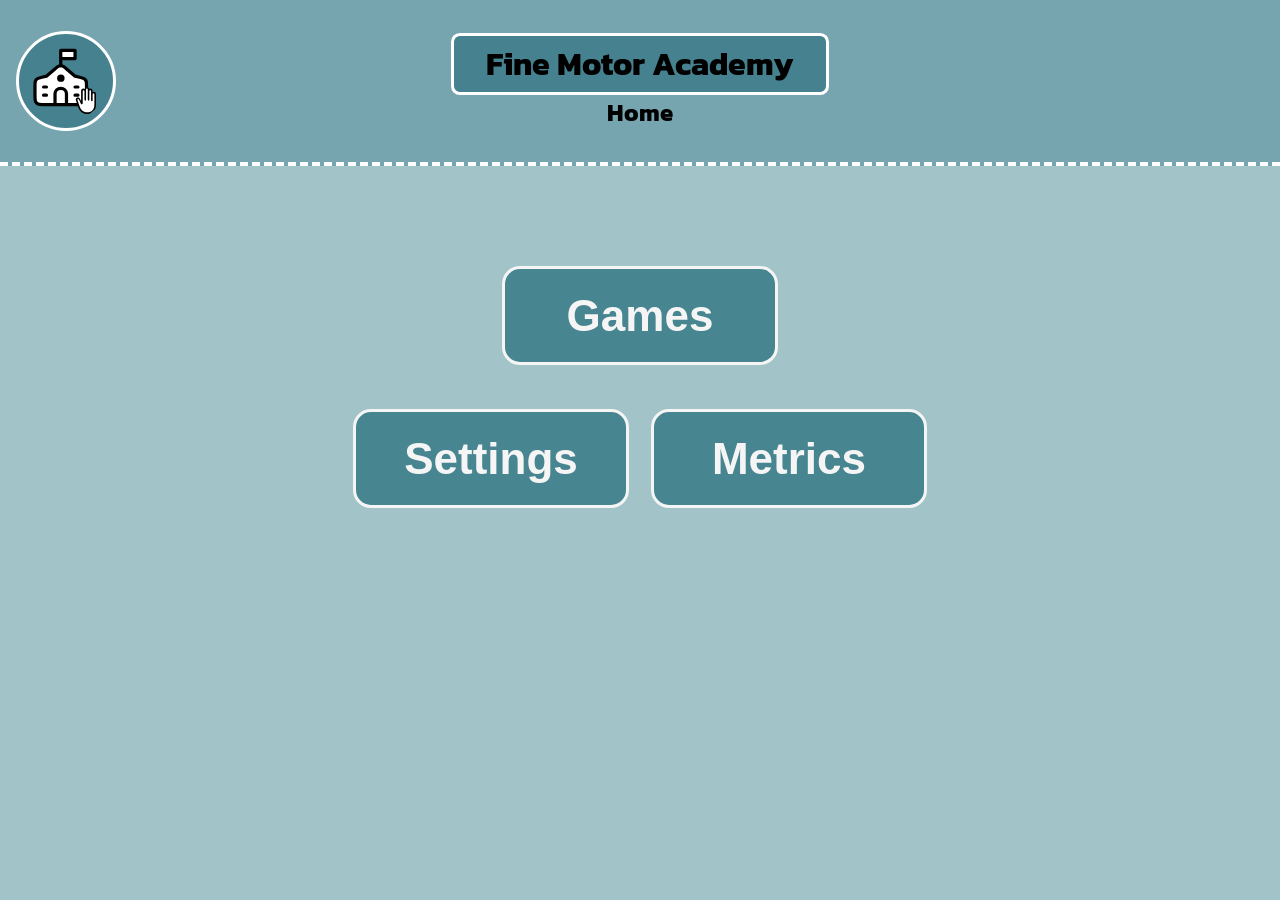
<file: index.html>
<!doctype html>
<html lang="en">
	<head>
		<meta charset="utf-8" />
		<meta name="viewport" content="width=device-width, initial-scale=1.0" />

		<title>Home - Fine Motor Academy</title>
		<link rel="icon" href="./assets/images/sitewideImages/favicon.ico" sizes="any">
		<link rel="icon" type="image/svg+xml" href="./assets/images/sitewideImages/favicon.svg">

		<link rel="stylesheet" type="text/css" href="style.css" />

		<!-- Import Kanit Font -->
		<link rel="preconnect" href="https://fonts.googleapis.com">
		<link rel="preconnect" href="https://fonts.gstatic.com" crossorigin>
		<link href="https://fonts.googleapis.com/css2?family=Kanit:ital,wght@0,100;0,200;0,300;0,400;0,500;0,600;0,700;0,800;0,900;1,100;1,200;1,300;1,400;1,500;1,600;1,700;1,800;1,900&display=swap" rel="stylesheet">

		<script src="libraries/p5.min.js"></script>
		<script src="libraries/p5.sound.min.js"></script>
	</head>

	<body>
		<!-- Site Header -->
		<header>
			<div id="logo-container">
				<img id="logo-image" src="./assets/images/sitewideImages/FineMotorSkillsSiteLogo.svg" alt="Fine Motor Academy Logo" id="logo" onclick="window.location.href='index.html'">
			</div>
			<div class="center-content">
				<div id="site-title-container">
					<h1 id="site-title" class="kanit">Fine Motor Academy</h1>
					<h2 id="page-title" class="kanit">Home</h2>
				</div>
			</div>
		</header>

		<!-- Page Content -->
		<div class="buttons">
			<button class="games" onclick="window.location.href='exerciseSelection.html'">Games</button>

			<div class="bottom-buttons">
				<button class="button" onclick="window.location.href='settings.html'">Settings</button>
				<button class="button" onclick="window.location.href='metrics.html'">Metrics</button>
			</div>
		</div>
	</body>
</html>
</file>
<file: style.css>
html, body {
    margin: 0;
    padding: 0;
    height: 100%;
}

body{
    background-color: #a2c4c9;
}

/* p5.js CSS for canvases */
canvas {
    display: block;
}

/* #region Sitewide CSS Helper classes*/
.justify-center{
    display: flex;
    justify-content: center;
}

.text-center{
    text-align: center;
}

.fw-400{
    font-weight: 400;
}

.margin-bottom-0{
    margin-bottom: 0;
}

/* #endregion */

/* #region Kanit CSS Font Styles */

.kanit{
    font-family: "Kanit", "sans-serif";
}

/* #endregion */


/* #region Site Header CSS */
header{
    --x-padding: 1rem;
    width: calc(calc(100% - var(--x-padding)) - var(--x-padding));
    height: 18vh;
    padding: 0 var(--x-padding) 0 var(--x-padding);

    border-bottom: 4px #FFFFFF dashed;

    background-color: #76a5af;
}

header #logo-container{
    display: flex;
    align-items: center;
    height: 18vh;
    position: absolute;
}

#logo-image{
    width: 9vh;
    height: 9vh;
    padding: 0.4rem;
    background-color: #45818e;

    border: 3px #FFFFFF solid;
    border-radius: 100%;

    cursor: pointer;
}

header#site-title-container{
    display: flex;
    align-content: center;
    justify-content: center;
    height: 100%;
    flex-direction: column;
}
header h1, header h2{
    margin: 0;
    text-align: center;
}
#site-title{
    background-color: #45818e;
    padding: 0.25rem 2rem 0.25rem 2rem;
    
    border: 3px solid #FFFFFF;
    border-radius: 0.55rem;
}

/* Header CSS for Mobile Screens */
@media only screen and (max-width: 600px) {
    header h1{
        font-size: 1.5em;
    }
    header h2{
        font-size: 1.17em;
    }
}
/* #endregion */


/* #region Homepage Content CSS */
/*Buttons*/
.buttons {
    display: flex;
    flex-direction: column;
    align-items: center;
    gap: 44px;
    margin-top: 0;
    padding-top: 100px;
}

.buttons button {
    width: 276px;
    height: 99px;
    background-color: #478591;
    color: #f5f5f5;
    border: 3px solid #f5f5f5;
    border-radius: 18px;
    font-size: 44px;
    font-weight: bold;
    cursor: pointer;
}

.bottom-buttons {
    display: flex;
    justify-content: center;
    gap: 22px;
}

.bottom-buttons button {
    width: 276px;
    height: 99px;
}

/* #endregion */


/* #region Side Navbar CSS */
#nav-bar-container{
    position: fixed;
    z-index: 5;
}

#nav-bar-show-button{
    display: flex;
    align-content: center;
    justify-content: end;

    position: fixed;
    top: 0.5rem;
    left: -40px;

    width: fit-content;
    z-index: 4 !important;

    padding-left: 3rem;
    padding-right: 1rem;
    
    border: 3px dashed white;
    border-radius: 16px;

    cursor: pointer;
    text-align: center;
    user-select: none;
    background-color: #76A5AF;
}

#nav-bar-contents{
    position: absolute;
    
    display: flex;
    flex-direction: column;

    min-width: 10vw;
    width: 25vw;
    left: -50vw;

    height: 100vh;
    z-index: 5 !important;
    background-color: #76A5AF;

    overflow: auto;
}

#nav-bar-contents.headerless-nav-bar{
    justify-content: space-evenly;
    max-height: 82vh;
}

#nav-bar-contents #logo-container{
    display: flex;
    justify-content: center;
    margin-top: 2rem;
}
#nav-bar-contents #nav-bar-header .nav-bar-title{
    text-align: center;
}
#nav-bar-contents #nav-bar-header #site-title{
    padding: 0 0.5rem 0 0.5rem;
    border: 0;
    margin: 1.25rem 1rem 0.25rem 1rem;
    
    font-weight: 600;
    background-color: #76A5AF;
}
#nav-bar-contents #nav-bar-header #page-title{
    padding: 0;
    margin-top: 0.25rem;
    
    font-weight: 400;
}

#nav-bar-contents .nav-bar-button{
    padding: 0.5rem 1rem 0.5rem 1rem;
    border: 3px white solid;
    border-radius: 16px;
    margin: 1rem 1.5rem 1rem 1.5rem;
    
    text-align: center;
    font-size: 1.5em;
    font-weight: 500;
    background-color: #45818E;

    /* Remove default styling for links */
    text-decoration: none;
    color: #000000;
}

#nav-bar-contents .nav-bar-button.curr-page{
    background-color: #689099;
}

/* #endregion */


/* #region - game selection page */
.center-content {
    display: flex;
    align-items: center;
    justify-content: center;
    flex-direction: column;
    padding: 30px;
    box-sizing: border-box;
    height: 100%;
}

#game-picker-title {
    color: #000000;
}

.exercise-title {
    color: #ffffff;
}

#game-picker-title {
    font-size: 60px;
    text-align: center;
    margin-bottom: 30px;
}

.exercise-container {
    text-decoration: none;
    border: 2px solid white;
    border-radius: 30px;
    background-color: #45818e;
    padding: 10px 20px 20px;
    flex-grow: 1;
    flex-basis: 0;
}

.exercise-title {
    text-align: center;
    font-size: 35px;
    margin-bottom: 10px;
}

.exercise-image {
    border-radius: 10px;
    display: block;
    margin: 0 auto;
}

#exercises {
    display: flex;
    flex-wrap: wrap;
    gap: 20px 40px;
    max-width: 700px;
    justify-content: center;
    margin: 0 auto;
}
/* #endregion */


/* #region Metrics Page CSS */

#metrics-page-content{
    padding: 1.5em;
    font-size: 1.1rem;
}

.extra-margin-top{
    margin-top: 2.5em;
}

.metrics-container p{
    text-indent: 1em;
    font-weight: 550;

    margin-top: 0 1rem 0 1rem;
}

.metrics-container span{
    text-indent: 1em;
    font-weight: 400;
}

#reset-metrics-button{
    padding: 0.25em 1em 0.25em 1em;
    border-radius: 16px;

    font-size: 1em;
}

/* #endregion */


/* #region Settings Page CSS */

#settings-content{
    /* display: flex;
    justify-content: center;
     */
    padding: 1rem;
    padding-top: 3rem;
    
    font-size: 1.1rem;
}

.setting-container{
    margin: 1em;
}

#settings-content .settings-label{
    margin: 0 0.5rem 0 0;
}

#settings-content .slider{
    width: 2em;
    height: fit-content;

    padding: 0.15em;

    border: 2px solid #FFFFFF;
    border-radius: 16px;

    background-color: #CCCCCC;
    transition: background-color 0.5s;
}
#settings-content .slider-handle{
    height: 1em;
    width: 1em;

    border-radius: 100%;

    background-color: #FFFFFF;

    transition: margin-left 0.5s;
}
#settings-content .slider.slider-on{ background-color: #2196F3; }
#settings-content .slider.slider-on .slider-handle{
    margin-left: 1em;
}

#settings-content button{
    margin: 1em 0 0 0;
    padding: 0.25em 1em 0.25em 1em;
    border-radius: 16px;

    font-size: 1em;
}


/* #endregion */
</file>
